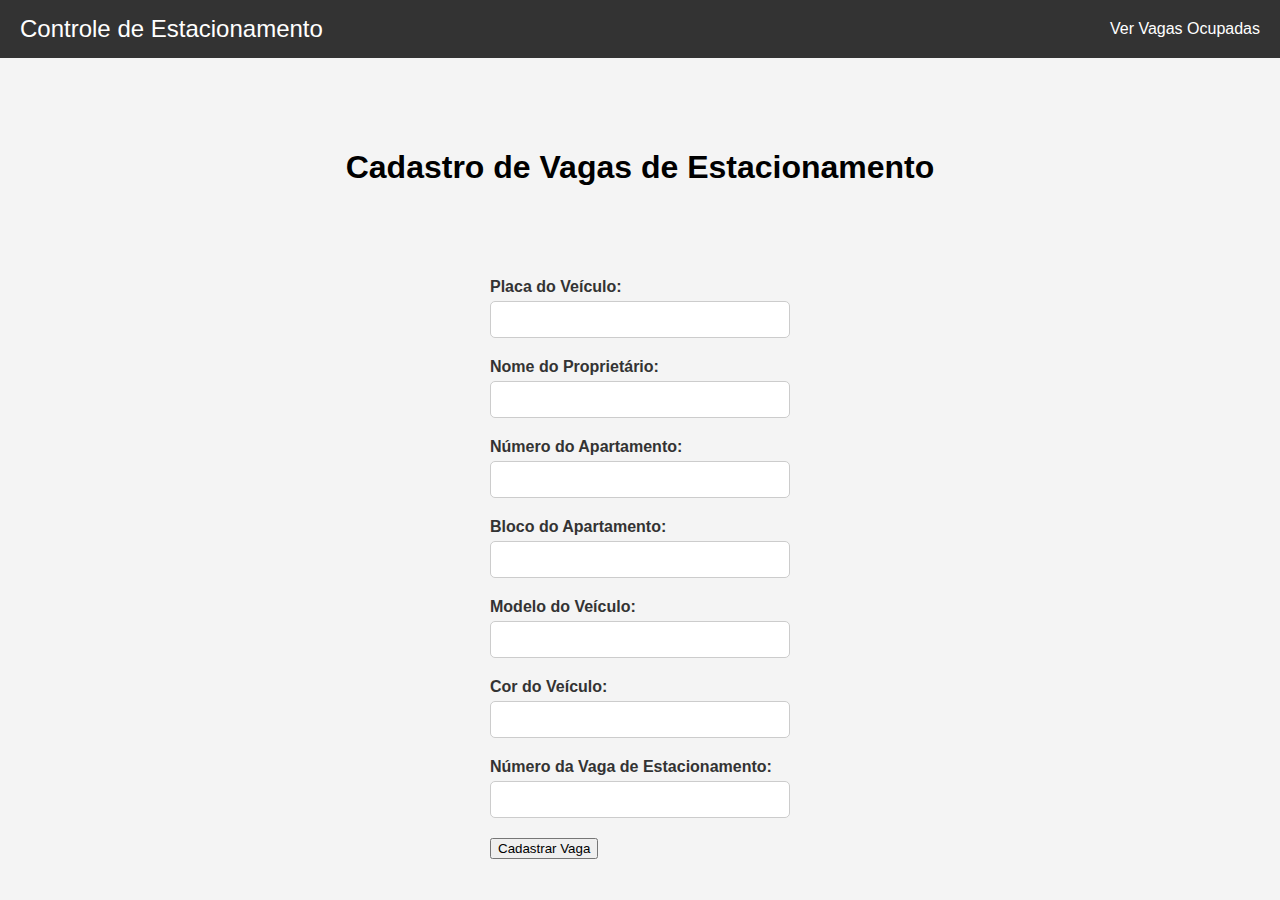
<file: index.html>
<!DOCTYPE html>
<html lang="pt-br">
<head>
    <meta charset="UTF-8">
    <meta name="viewport" content="width=device-width, initial-scale=1.0">
    <title>Cadastro de Vagas de Estacionamento</title>
    <link rel="stylesheet" href="styles.css">
</head>
<body>
    <nav class="navbar">
        <a href="#" class="brand">Controle de Estacionamento</a>
        <ul class="nav-links">
            <li><a href="lista.html">Ver Vagas Ocupadas</a></li>
        </ul>
    </nav>

    <h1 class="heading">Cadastro de Vagas de Estacionamento</h1>
    
    <form id="form-vaga" action="#" method="post" class="form">
        <div class="form-group">
            <label for="placa_veiculo" class="label">Placa do Veículo:</label>
            <input type="text" id="placa_veiculo" name="placa_veiculo" class="input" required>
        </div>
        
        <div class="form-group">
            <label for="nome_proprietario" class="label">Nome do Proprietário:</label>
            <input type="text" id="nome_proprietario" name="nome_proprietario" class="input" required>
        </div>

        <div class="form-group">
            <label for="numero_apartamento" class="label">Número do Apartamento:</label>
            <input type="text" id="numero_apartamento" name="numero_apartamento" class="input" required>
        </div>

        <div class="form-group">
            <label for="bloco_apartamento" class="label">Bloco do Apartamento:</label>
            <input type="text" id="bloco_apartamento" name="bloco_apartamento" class="input" required>
        </div>

        <div class="form-group">
            <label for="modelo_veiculo" class="label">Modelo do Veículo:</label>
            <input type="text" id="modelo_veiculo" name="modelo_veiculo" class="input" required>
        </div>

        <div class="form-group">
            <label for="cor_veiculo" class="label">Cor do Veículo:</label>
            <input type="text" id="cor_veiculo" name="cor_veiculo" class="input" required>
        </div>

        <div class="form-group">
            <label for="numero_vaga" class="label">Número da Vaga de Estacionamento:</label>
            <input type="text" id="numero_vaga" name="numero_vaga" class="input" required>
        </div>

        <button type="submit" class="button">Cadastrar Vaga</button>
    </form>

    <script src="script.js"></script>
    <script>
        // Função para cadastrar uma vaga
        function cadastrarVaga() {
            cadastrarVaga();
        }
    </script>
</body>
</html>
</file>
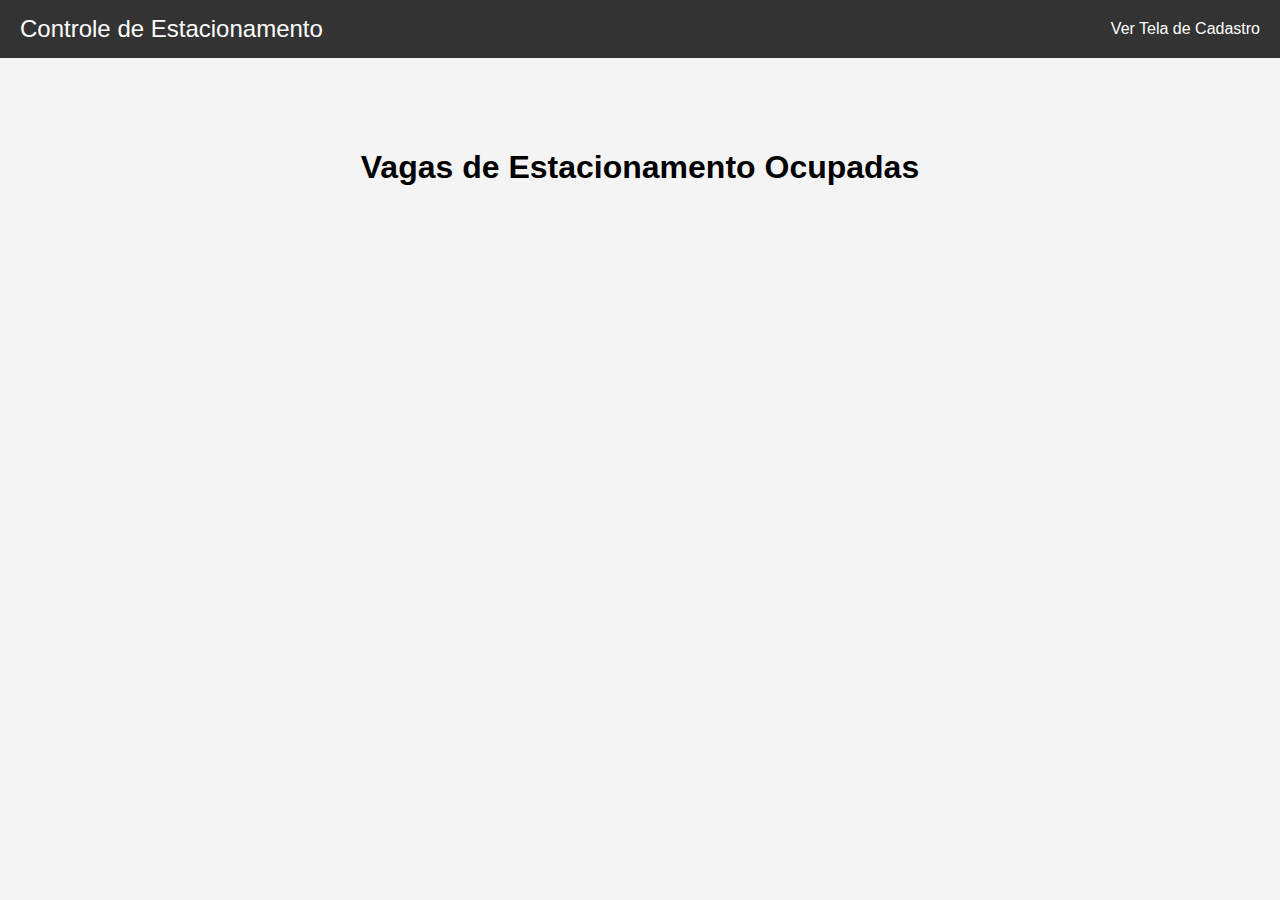
<file: lista.html>
<!DOCTYPE html>
<html lang="pt-br">
<head>
    <meta charset="UTF-8">
    <meta name="viewport" content="width=device-width, initial-scale=1.0">
    <title>Vagas de Estacionamento Ocupadas</title>
    <link rel="stylesheet" href="styles.css">
</head>
<body>
    <nav class="navbar">
        <a href="#" class="brand">Controle de Estacionamento</a>
        <ul class="nav-links">
            <li><a href="index.html">Ver Tela de Cadastro</a></li>
        </ul>
    </nav>

    <h1>Vagas de Estacionamento Ocupadas</h1>

    <div id="vagas-list"></div>

    <script src="script.js"></script>
    <script>
        // Carregar os dados salvos no armazenamento local ao carregar a página
        window.addEventListener('load', function() {
            exibirVagasSalvas();
        });

        // Função para editar uma vaga
        function editarVaga(index) {
            // Recuperar os dados salvos no armazenamento local
            var vagasSalvas = JSON.parse(localStorage.getItem('cadastros')) || [];

            // Mostrar os dados a serem editados em um prompt
            var novoCadastro = prompt("Edite os dados da vaga separados por vírgula na ordem: Placa do Veículo, Nome do Proprietário, Número do Apartamento, Bloco do Apartamento, Modelo do Veículo, Cor do Veículo, Número da Vaga de Estacionamento", Object.values(vagasSalvas[index]).join(','));

            // Atualizar os dados da vaga se o usuário não cancelar o prompt
            if (novoCadastro !== null) {
                var novoCadastroArray = novoCadastro.split(',');
                vagasSalvas[index] = {
                    placaVeiculo: novoCadastroArray[0],
                    nomeProprietario: novoCadastroArray[1],
                    numeroApartamento: novoCadastroArray[2],
                    blocoApartamento: novoCadastroArray[3],
                    modeloVeiculo: novoCadastroArray[4],
                    corVeiculo: novoCadastroArray[5],
                    numeroVaga: novoCadastroArray[6]
                };

                // Salvar os dados atualizados no armazenamento local
                localStorage.setItem('cadastros', JSON.stringify(vagasSalvas));

                // Atualizar a exibição na tela
                exibirVagasSalvas();
            }
        }

        // Função para excluir uma vaga
        function excluirVaga(index) {
            // Recuperar os dados salvos no armazenamento local
            var vagasSalvas = JSON.parse(localStorage.getItem('cadastros')) || [];

            // Remover a vaga selecionada
            vagasSalvas.splice(index, 1);

            // Salvar os dados atualizados no armazenamento local
            localStorage.setItem('cadastros', JSON.stringify(vagasSalvas));

            // Atualizar a exibição na tela
            exibirVagasSalvas();
        }
    </script>
</body>
</html>
</file>
<file: styles.css>
h1{
    text-align: center;
    padding: 70px;
}

body {
    font-family: Arial, sans-serif;
    background-color: #f4f4f4;
    margin: 0;
    padding: 0;
}

.navbar {
    background-color: #333;
    color: #fff;
    display: flex;
    justify-content: space-between;
    align-items: center;
    padding: 15px 20px;
}

.navbar .brand {
    font-size: 1.5rem;
    text-decoration: none;
    color: #fff;
}

.navbar .nav-links {
    list-style-type: none;
    margin: 0;
    padding: 0;
}

.navbar .nav-links li {
    display: inline;
    margin-left: 20px;
}

.navbar .nav-links li a {
    text-decoration: none;
    color: #fff;
}

.navbar .nav-links li a:hover {
    color: #ccc;
}

.container {
    max-width: 500px;
    margin: 20px auto; 
    padding: 20px;
    border-radius: 10px;
    background-color: #fff;
    box-shadow: 0 2px 5px rgba(0, 0, 0, 0.1);
    text-align: center; 
}


#form-vaga {
    margin: 0 auto; 
    width: 100%; 
    max-width: 300px; 
}

.form-group {
    margin-bottom: 20px;
}

.form-group label {
    display: block;
    font-weight: bold;
    margin-bottom: 5px;
    color: #333; 
}

.form-group input,
.form-group select {
    width: 100%; 
    padding: 10px;
    border: 1px solid #ccc;
    border-radius: 5px;
    box-sizing: border-box; 
}

button[type="button"] {
    width: 100%;
    padding: 10px;
    border: none;
    border-radius: 5px;
    background-color: #8b451373; 
    color: white;
    font-size: 16px;
    cursor: pointer;
    transition: background-color 0.3s ease;
    text-transform: uppercase; 
    font-weight: bold; 
    letter-spacing: 1px; 
    box-shadow: 0 4px 8px rgba(0, 0, 0, 0.1); 
}

button[type="button"]:hover {
    background-color: #d87749; 
}

#vagas-list {
    display: grid;
    gap: 10px;
}

.vaga {
    padding: 15px;
    border-radius: 5px;
    background-color: #f9f9f9;
    box-shadow: 0 2px 4px rgba(0, 0, 0, 0.1);
}

.vaga p {
    margin: 10px 0;
}

.vaga button {
    padding: 10px 15px;
    border: none;
    border-radius: 5px;
    cursor: pointer;
    font-size: 14px;
    transition: opacity 0.3s ease;
    outline: none;
}

.vaga button.editButton {
    background-color: #4CAF50; 
    color: white;
}

.vaga button.deleteButton {
    background-color: #f44336; 
    color: white;
}

.vaga button:hover {
    opacity: 0.9;
}

.ediButton,
.excButton {
    padding: 10px 20px;
    border: none;
    border-radius: 5px;
    cursor: pointer;
    font-size: 16px;
    transition: opacity 0.3s ease;
    outline: none; 
}

.ediButton {
    background-color: #4CAF50;
    color: white;
}

.excButton {
    background-color: #f44336; 
    color: white;
}

.ediButton:hover,
.excButton:hover {
    opacity: 0.9; 
}
</file>
